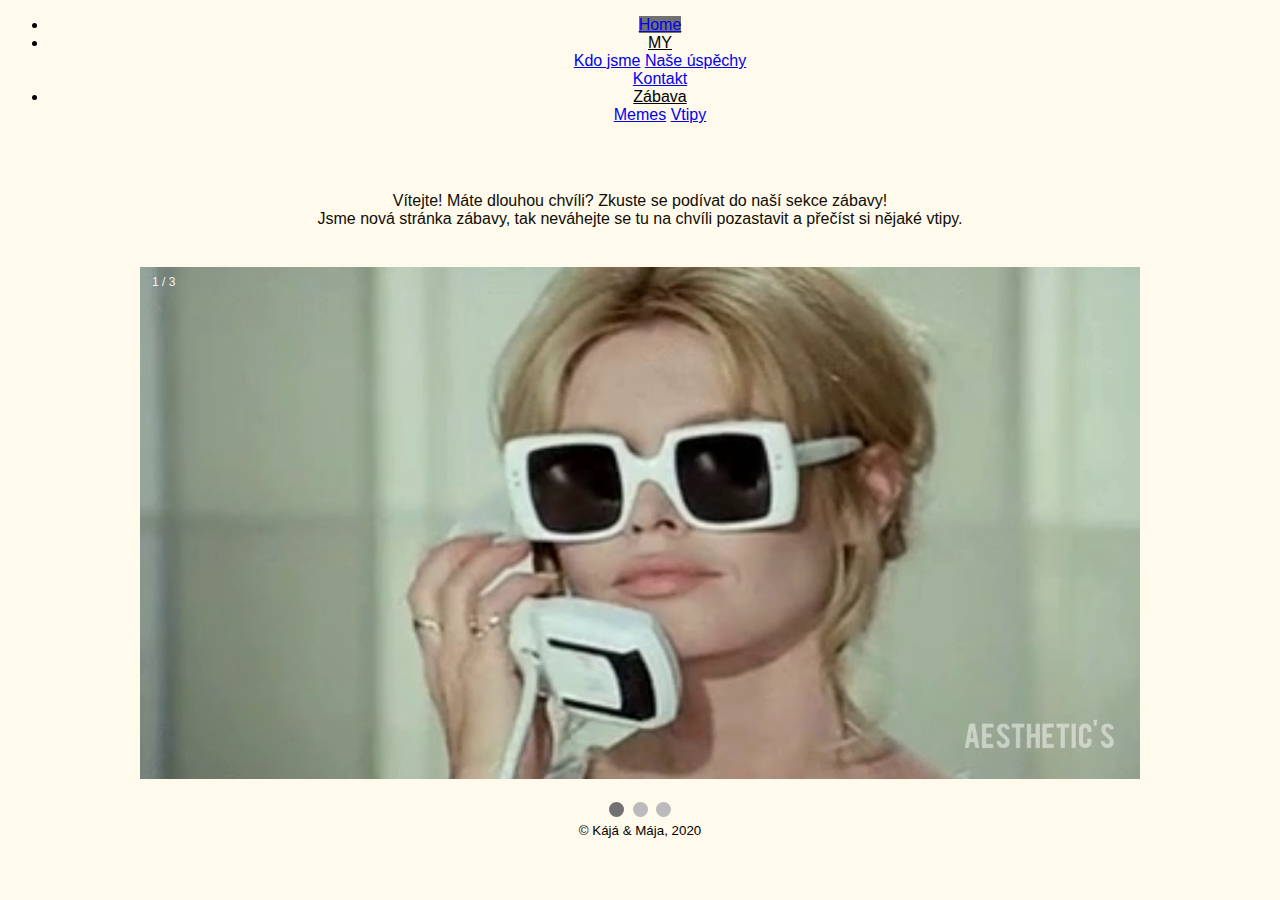
<file: index.html>
<!DOCTYPE html>
<html lang="cs">

<head>
    <meta charset="UTF-8">
    <meta name="viewport" content="width=device-width, initial-scale=1.0">
    <link rel="stylesheet" href="https://stackpath.bootstrapcdn.com/bootstrap/4.5.0/css/bootstrap.min.css" integrity="sha384-9aIt2nRpC12Uk9gS9baDl411NQApFmC26EwAOH8WgZl5MYYxFfc+NcPb1dKGj7Sk" crossorigin="anonymous">

    <link rel="stylesheet" href="https://cdnjs.cloudflare.com/ajax/libs/font-awesome/4.7.0/css/font-awesome.min.css">
    <title>Vodafone projek</title>
    <script src="https://code.jquery.com/jquery-3.5.1.slim.min.js" integrity="sha384-DfXdz2htPH0lsSSs5nCTpuj/zy4C+OGpamoFVy38MVBnE+IbbVYUew+OrCXaRkfj" crossorigin="anonymous"></script>
    <script src="https://cdn.jsdelivr.net/npm/popper.js@1.16.0/dist/umd/popper.min.js" integrity="sha384-Q6E9RHvbIyZFJoft+2mJbHaEWldlvI9IOYy5n3zV9zzTtmI3UksdQRVvoxMfooAo" crossorigin="anonymous"></script>
    <script src="https://stackpath.bootstrapcdn.com/bootstrap/4.5.0/js/bootstrap.min.js" integrity="sha384-OgVRvuATP1z7JjHLkuOU7Xw704+h835Lr+6QL9UvYjZE3Ipu6Tp75j7Bh/kR0JKI" crossorigin="anonymous"></script>
    <link rel="stylesheet" href="styly/style.css">
</head>

<body>

    <ul class="nav nav-tabs">
        <li class="nav-item">
            <a class="nav-link active" href="index.html">Home</a>
        </li>
        <li class="nav-item dropdown">
            <a class="nav-link dropdown-toggle" id="drop" data-toggle="dropdown" href="#" role="button" aria-haspopup="true" aria-expanded="false">MY</a>
            <div class="dropdown-menu">
                <a class="dropdown-item" href="html/about-us.html">Kdo jsme</a>
                <a class="dropdown-item" href="html/nasUspech.html">Naše úspěchy</a>
                <div class="dropdown-divider"></div>
                <a class="dropdown-item" href="html/kontakt.html">Kontakt</a>
            </div>
        </li>
        <li class="nav-item dropdown">
            <a class="nav-link dropdown-toggle" id="drop" data-toggle="dropdown" href="#" role="button" aria-haspopup="true" aria-expanded="false">Zábava</a>
            <div class="dropdown-menu">
                <a class="dropdown-item" href="html/memes.html">Memes</a>
                <a class="dropdown-item" href="html/vtipy.html">Vtipy</a>
            </div>
        </li>
    </ul>

    <div class="container">
        <div class="row"> <br>
            <div class="col-md">
                <br>
                <p>Vítejte! Máte dlouhou chvíli? Zkuste se podívat do naší sekce zábavy!<br> Jsme nová stránka zábavy, tak neváhejte se tu na chvíli pozastavit a přečíst si nějaké vtipy.</p><br>

                <div class="slideshow-container">

                    <div class="mySlides fade">
                        <div class="numbertext">1 / 3</div>
                        <img src="obrazek/typka.jpg" style="width:100%">
                    </div>

                    <div class="mySlides fade">
                        <div class="numbertext">2 / 3</div>
                        <img src="obrazek/pout.jpg" style="width:100%">

                    </div>

                    <div class="mySlides fade">
                        <div class="numbertext">3 / 3</div>
                        <img src="obrazek/disky.jpg" style="width:100%">

                    </div>

                </div>
                <br>

                <div style="text-align:center">
                    <span class="dot"></span>
                    <span class="dot"></span>
                    <span class="dot"></span>
                </div>


            </div>
        </div>
    </div>
    </div>
    <small>&copy; Kájá & Mája, 2020</small>

    </div>
    <script>
        var slideIndex = 0;
        showSlides();

        function showSlides() {
            var i;
            var slides = document.getElementsByClassName("mySlides");
            var dots = document.getElementsByClassName("dot");
            for (i = 0; i < slides.length; i++) {
                slides[i].style.display = "none";
            }
            slideIndex++;
            if (slideIndex > slides.length) {
                slideIndex = 1
            }
            for (i = 0; i < dots.length; i++) {
                dots[i].className = dots[i].className.replace(" active", "");
            }
            slides[slideIndex - 1].style.display = "block";
            dots[slideIndex - 1].className += " active";
            setTimeout(showSlides, 2000);
        }
    </script>
</body>

</html>
</file>
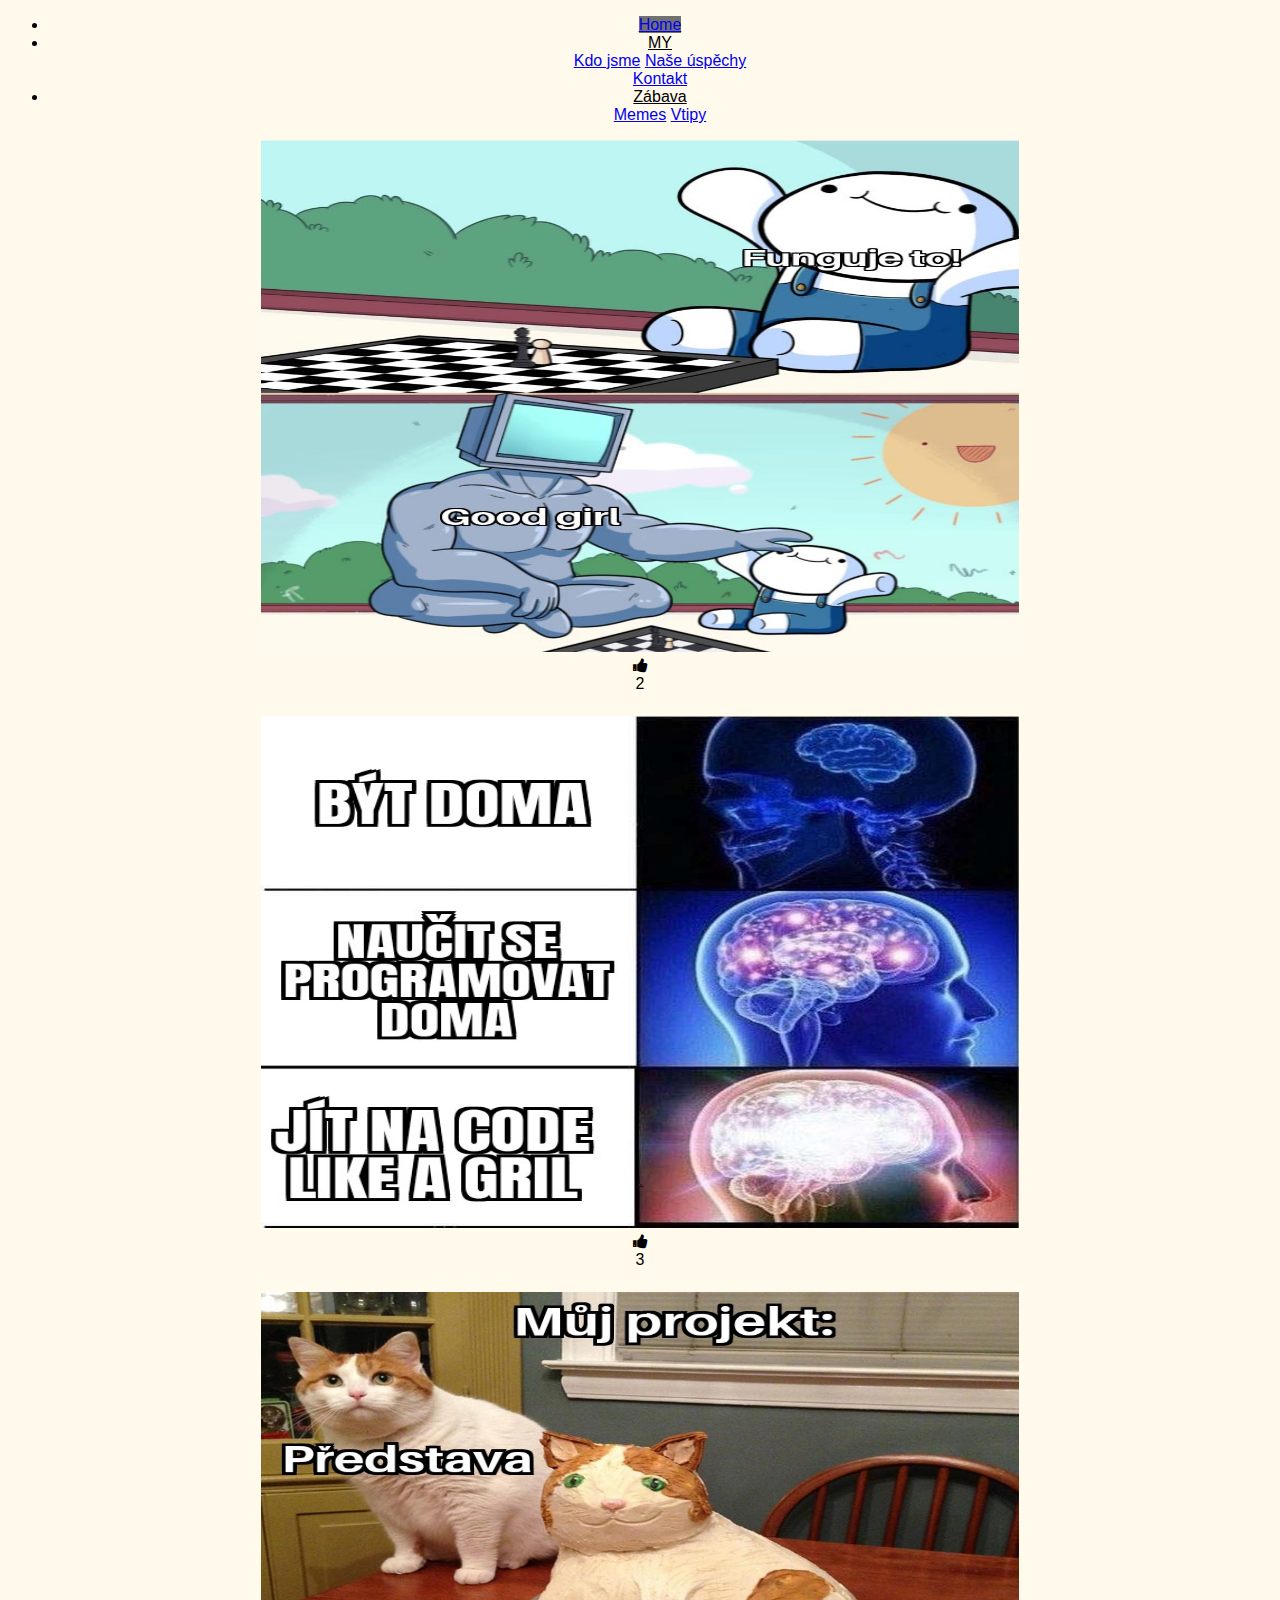
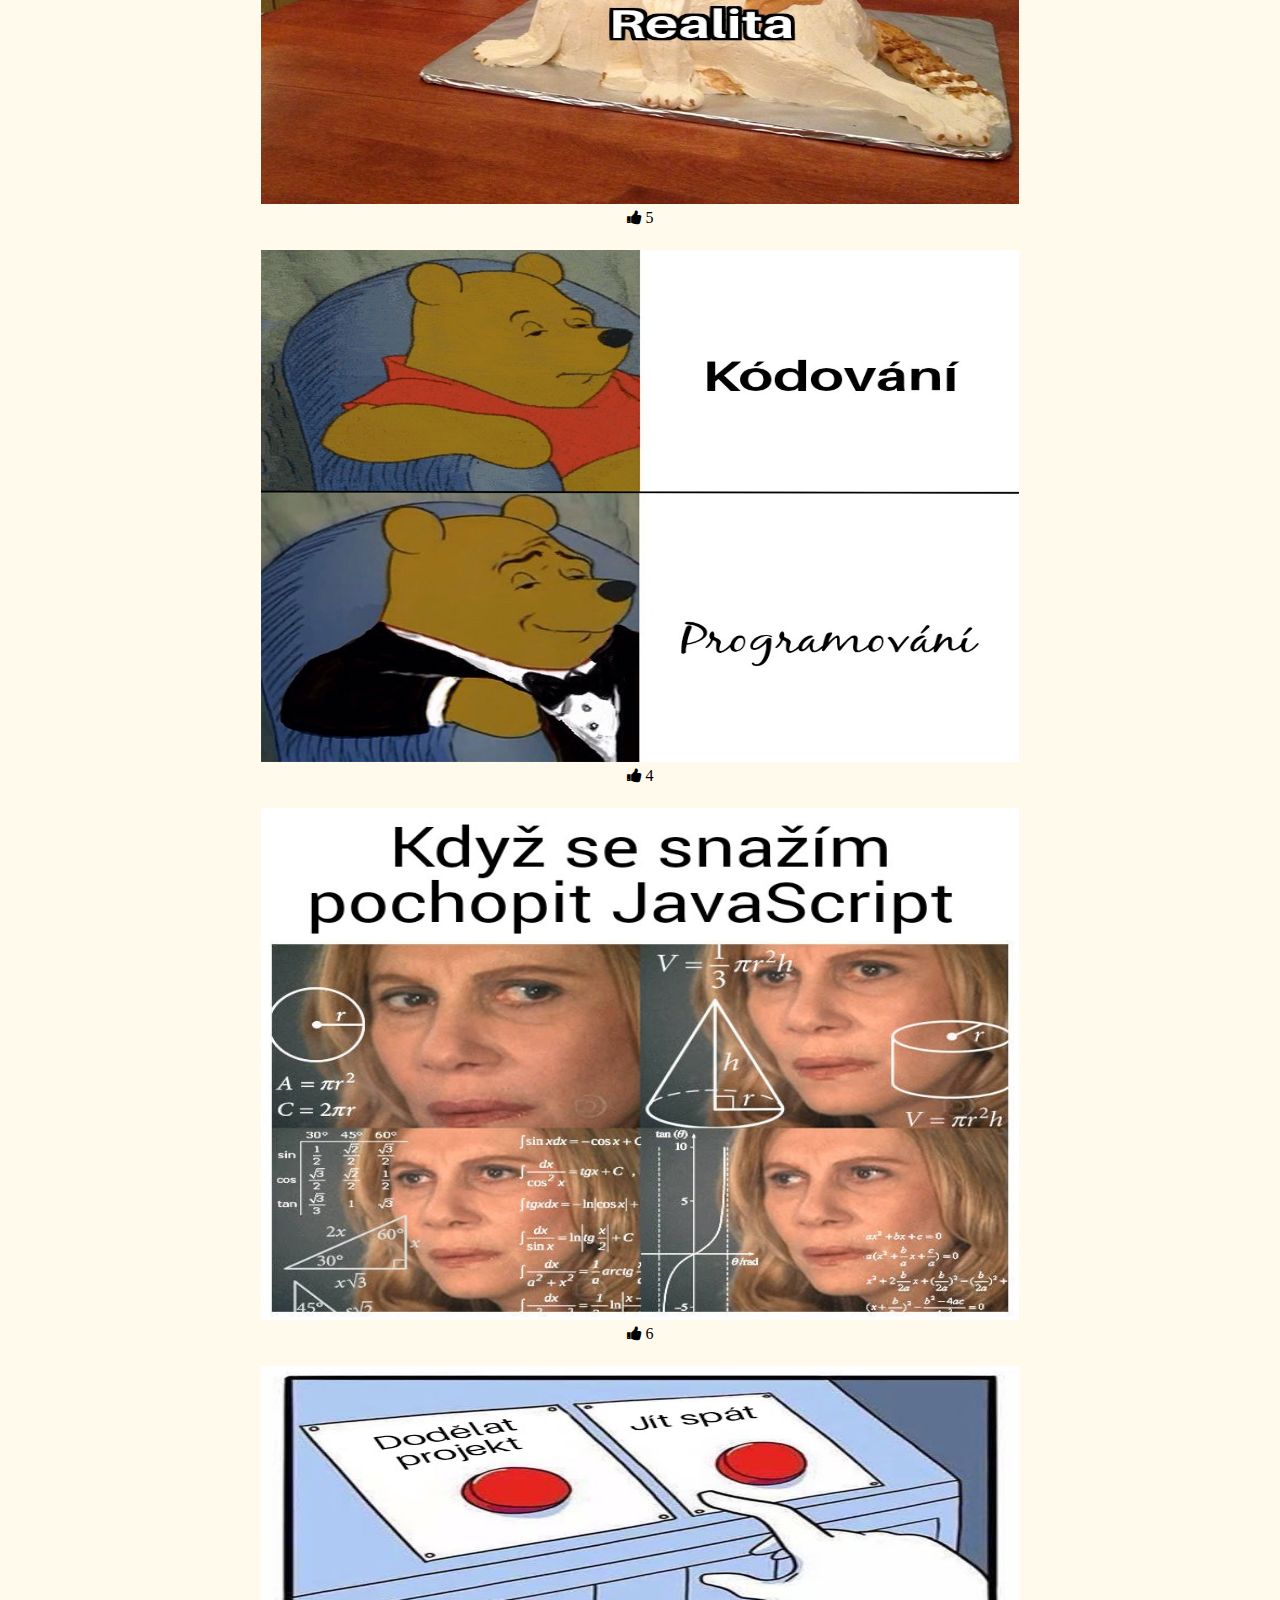
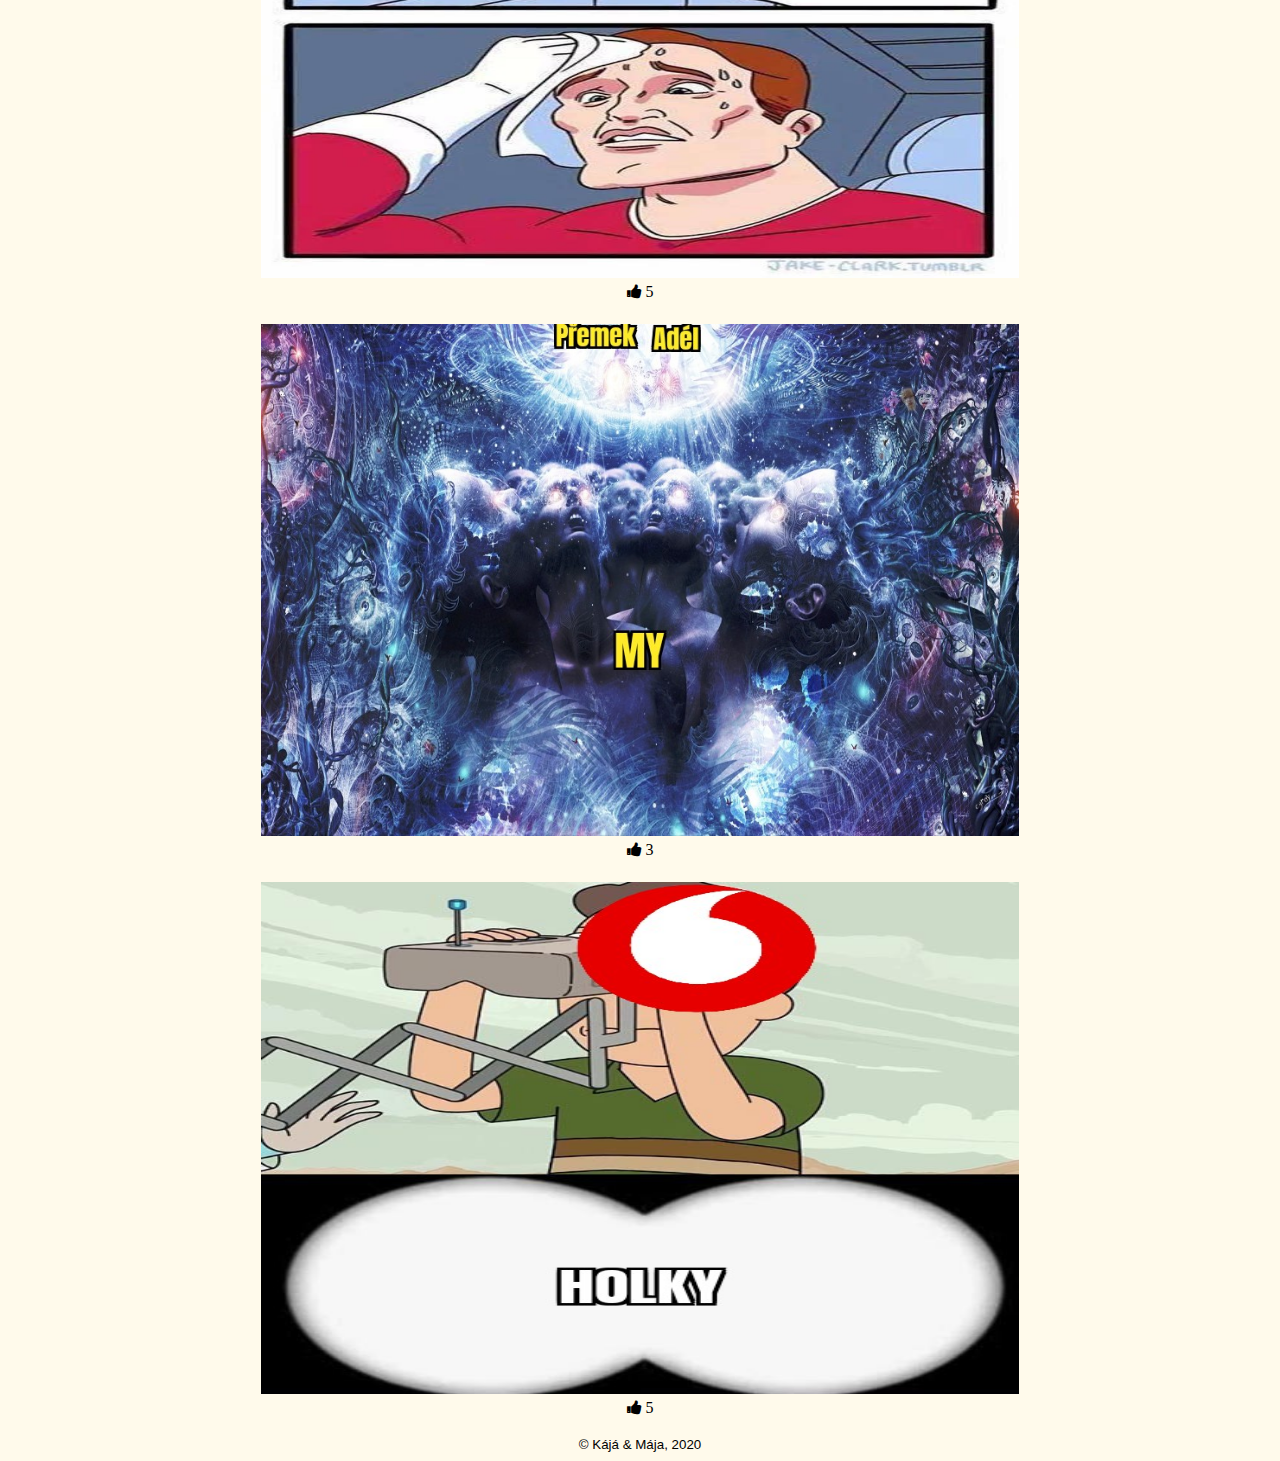
<file: html/memes.html>
<!DOCTYPE html>
<html lang="cs">

<head>
    <meta charset="UTF-8">
    <meta name="viewport" content="width=device-width, initial-scale=1.0">

    <link rel="stylesheet" href="https://stackpath.bootstrapcdn.com/bootstrap/4.5.0/css/bootstrap.min.css" integrity="sha384-9aIt2nRpC12Uk9gS9baDl411NQApFmC26EwAOH8WgZl5MYYxFfc+NcPb1dKGj7Sk" crossorigin="anonymous">
    <link rel="stylesheet" href="../styly/style.css">
    <link rel="stylesheet" href="https://cdnjs.cloudflare.com/ajax/libs/font-awesome/4.7.0/css/font-awesome.min.css">
    <title>Vodafone projekt</title>

    <script src="https://code.jquery.com/jquery-3.5.1.slim.min.js" integrity="sha384-DfXdz2htPH0lsSSs5nCTpuj/zy4C+OGpamoFVy38MVBnE+IbbVYUew+OrCXaRkfj" crossorigin="anonymous"></script>
    <script src="https://cdn.jsdelivr.net/npm/popper.js@1.16.0/dist/umd/popper.min.js" integrity="sha384-Q6E9RHvbIyZFJoft+2mJbHaEWldlvI9IOYy5n3zV9zzTtmI3UksdQRVvoxMfooAo" crossorigin="anonymous"></script>
    <script src="https://stackpath.bootstrapcdn.com/bootstrap/4.5.0/js/bootstrap.min.js" integrity="sha384-OgVRvuATP1z7JjHLkuOU7Xw704+h835Lr+6QL9UvYjZE3Ipu6Tp75j7Bh/kR0JKI" crossorigin="anonymous"></script>
    <script src="../js/script.js"></script>
</head>

<body>
    <ul class="nav nav-tabs">
        <li class="nav-item">
            <a class="nav-link active" href="../index.html">Home</a>
        </li>
        <li class="nav-item dropdown">
            <a class="nav-link dropdown-toggle" id="drop" data-toggle="dropdown" href="#" role="button" aria-haspopup="true" aria-expanded="false">MY</a>
            <div class="dropdown-menu">
                <a class="dropdown-item" href="about-us.html">Kdo jsme</a>
                <a class="dropdown-item" href="nasUspech.html">Naše úspěchy</a>
                <div class="dropdown-divider"></div>
                <a class="dropdown-item" href="kontakt.html">Kontakt</a>
            </div>
        </li>
        <li class="nav-item dropdown">
            <a class="nav-link dropdown-toggle" id="drop" data-toggle="dropdown" href="#" role="button" aria-haspopup="true" aria-expanded="false">Zábava</a>
            <div class="dropdown-menu">
                <a class="dropdown-item" href="memes.html">Memes</a>
                <a class="dropdown-item" href="vtipy.html">Vtipy</a>
            </div>
        </li>
    </ul>
    <div class="row">
        <div class="col-md">
            <div class="card">
                <img src="../obrazek/1.jpg" class="card-img-top" alt="...">
                <div class="card-body">
                    <i onclick="like()" class="fa fa-thumbs-up"></i>
                    <div class="pocet"> 2</div>
                </div>
            </div>
        </div>
        <br>
        <div class="col-md">
            <div class="card">
                <img src="../obrazek/2.jpg" class="card-img-top" alt="...">
                <div class="card-body">
                    <i onclick="like()" class="fa fa-thumbs-up"></i>
                    <div class="pocet"> 3</div>
                </div>
            </div>
        </div>

    </div>
    <br>
    <div class="row">
        <div class="col-md">
            <div class="card">
                <img src="../obrazek/3.jpg" class="card-img-top" alt="...">
                <div class="card-body">
                    <i onclick="like(this)" class="fa fa-thumbs-up"> 5</i>
                </div>
            </div>
        </div>
        <br>
        <div class="col-md">
            <div class="card">
                <img src="../obrazek/4.jpg" class="card-img-top" alt="...">
                <div class="card-body">
                    <i onclick="like(this)" class="fa fa-thumbs-up"> 4</i>
                </div>
            </div>
        </div>

    </div>
    <br>
    <div class="row">
        <div class="col-md">
            <div class="card">
                <img src="../obrazek/5.jpg" class="card-img-top" alt="...">
                <div class="card-body">
                    <i onclick="like(this)" class="fa fa-thumbs-up"> 6</i>
                </div>
            </div>
        </div>
        <br>
        <div class="col-md">
            <div class="card">
                <img src="../obrazek/6.jpg" class="card-img-top" alt="...">
                <div class="card-body">
                    <i onclick="like(this)" class="fa fa-thumbs-up"> 5</i>
                </div>
            </div>
        </div>

    </div>
    <br>
    <div class="row">
        <div class="col-md">
            <div class="card">
                <img src="../obrazek/7.jpg" class="card-img-top" alt="...">
                <div class="card-body">
                    <i onclick="like(this)" class="fa fa-thumbs-up"> 3</i>
                </div>
            </div>
        </div>
        <br>
        <div class="col-md">
            <div class="card">
                <img src="../obrazek/8.jpg" class="card-img-top" alt="...">
                <div class="card-body">
                    <i onclick="like(this)" class="fa fa-thumbs-up"> 5</i>
                </div>
            </div>
        </div>
    </div><br>

    <small>&copy; Kájá & Mája, 2020</small>

</body>

</html>
</file>
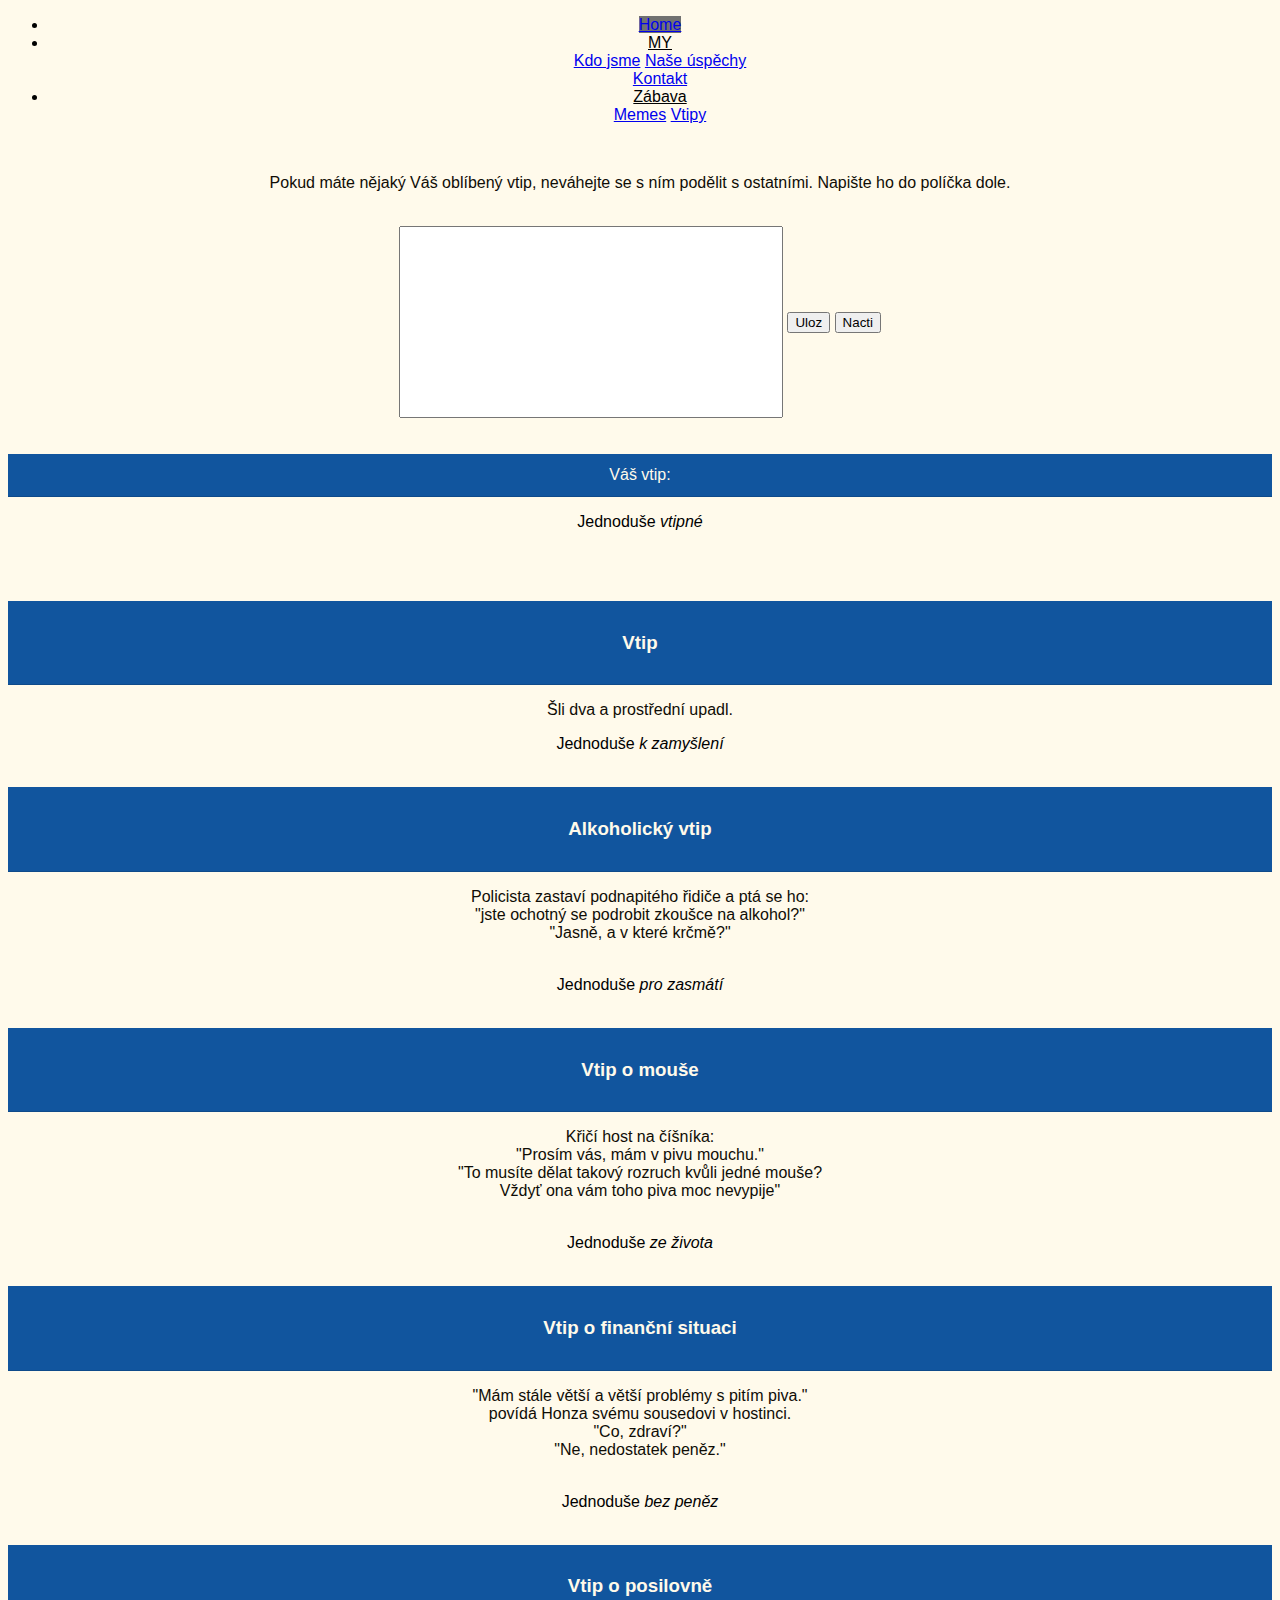
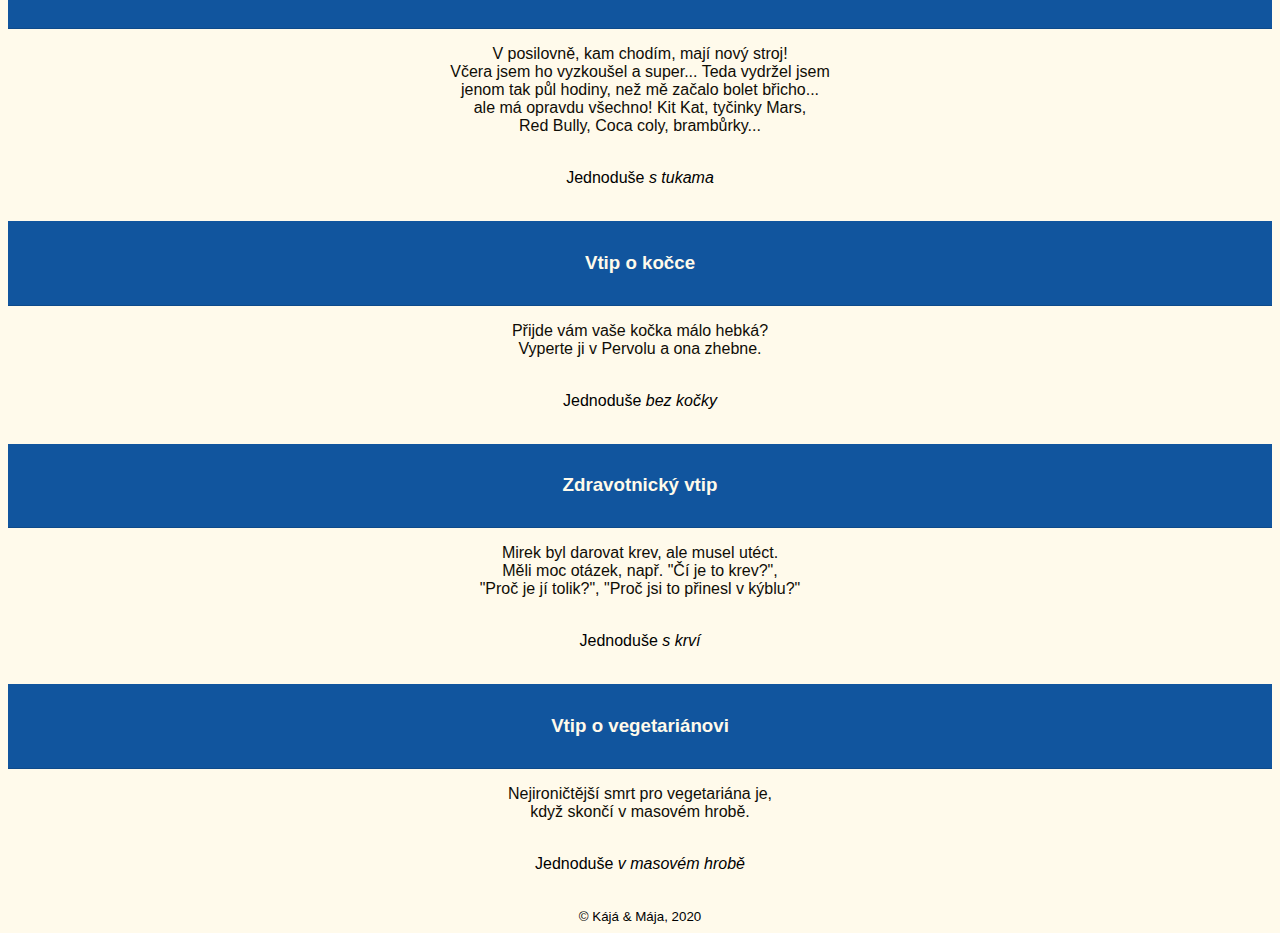
<file: html/vtipy.html>
<!DOCTYPE html>
<html lang="cs">

<head>
    <meta charset="UTF-8">
    <meta name="viewport" content="width=device-width, initial-scale=1.0">

    <link rel="stylesheet" href="https://stackpath.bootstrapcdn.com/bootstrap/4.5.0/css/bootstrap.min.css" integrity="sha384-9aIt2nRpC12Uk9gS9baDl411NQApFmC26EwAOH8WgZl5MYYxFfc+NcPb1dKGj7Sk" crossorigin="anonymous">
    <link rel="stylesheet" href="../styly/style.css">

    <title>Vodafone projekt</title>

    <script src="https://code.jquery.com/jquery-3.5.1.slim.min.js" integrity="sha384-DfXdz2htPH0lsSSs5nCTpuj/zy4C+OGpamoFVy38MVBnE+IbbVYUew+OrCXaRkfj" crossorigin="anonymous"></script>
    <script src="https://cdn.jsdelivr.net/npm/popper.js@1.16.0/dist/umd/popper.min.js" integrity="sha384-Q6E9RHvbIyZFJoft+2mJbHaEWldlvI9IOYy5n3zV9zzTtmI3UksdQRVvoxMfooAo" crossorigin="anonymous"></script>
    <script src="https://stackpath.bootstrapcdn.com/bootstrap/4.5.0/js/bootstrap.min.js" integrity="sha384-OgVRvuATP1z7JjHLkuOU7Xw704+h835Lr+6QL9UvYjZE3Ipu6Tp75j7Bh/kR0JKI" crossorigin="anonymous"></script>

    <script src="../js/script.js"></script>
</head>

<body>
    <ul class="nav nav-tabs">
        <li class="nav-item">
            <a class="nav-link active" href="../index.html">Home</a>
        </li>
        <li class="nav-item dropdown">
            <a class="nav-link dropdown-toggle" id="drop" data-toggle="dropdown" href="#" role="button" aria-haspopup="true" aria-expanded="false">MY</a>
            <div class="dropdown-menu">
                <a class="dropdown-item" href="about-us.html">Kdo jsme</a>
                <a class="dropdown-item" href="nasUspech.html">Naše úspěchy</a>
                <div class="dropdown-divider"></div>
                <a class="dropdown-item" href="kontakt.html">Kontakt</a>
            </div>
        </li>
        <li class="nav-item dropdown">
            <a class="nav-link dropdown-toggle" id="drop" data-toggle="dropdown" href="#" role="button" aria-haspopup="true" aria-expanded="false">Zábava</a>
            <div class="dropdown-menu">
                <a class="dropdown-item" href="memes.html">Memes</a>
                <a class="dropdown-item" href="vtipy.html">Vtipy</a>
            </div>
        </li>
    </ul>

    <br>
    <p>Pokud máte nějaký Váš oblíbený vtip, neváhejte se s ním podělit s ostatními. Napište ho do políčka dole.</p>
    <br>
    <input type="text" value='' id="vtip" />
    <button onclick="uloz('vtip')">Uloz</button>
    <button id="myBtn" onclick="zobraz()">Nacti</button>
    <br>
    <br>



    <div class="container">
        <div class="row" class="ukaz">
            <br>
            <div class="col-md">
                <div class="card">
                    <div class="card-header">
                        Váš vtip:
                    </div>
                    <div class="card-body">
                        <blockquote class="blockquote mb-0">
                            <div id="name"></div>
                            <footer class="blockquote-footer">Jednoduše <cite title="Source Title">vtipné</cite></footer>
                        </blockquote>
                    </div>
                </div>
            </div>
        </div>
    </div>
    <br>
    <br>
    <div class="row">
        <br>
        <div class="col-md">
            <div class="card">
                <div class="card-header">
                    <h3>Vtip</h3>
                </div>
                <div class="card-body">
                    <blockquote class="blockquote mb-0">
                        <p class="text-monospace">Šli dva a prostřední upadl.</p>
                        <footer class="blockquote-footer">Jednoduše <cite title="Source Title">k zamyšlení</cite></footer>
                    </blockquote>
                </div>
            </div>
        </div>

        <br>
        <div class="col-md">
            <div class="card">
                <div class="card-header">
                    <h3>Alkoholický vtip</h3>
                </div>
                <div class="card-body">
                    <blockquote class="blockquote mb-0">
                        <p class="text-monospace">Policista zastaví podnapitého řidiče a ptá se ho:<br> "jste ochotný se podrobit zkoušce na alkohol?"<br> "Jasně, a v které krčmě?"</p><br>
                        <footer class="blockquote-footer">Jednoduše <cite title="Source Title">pro zasmátí</cite></footer>
                    </blockquote>
                </div>
            </div>
        </div>
    </div>

    <br>
    <div class="row">
        <div class="col-md">
            <div class="card">
                <div class="card-header">
                    <h3>Vtip o mouše</h3>
                </div>
                <div class="card-body">
                    <blockquote class="blockquote mb-0">
                        <p class="text-monospace">Křičí host na číšníka:<br> "Prosím vás, mám v pivu mouchu."<br> "To musíte dělat takový rozruch kvůli jedné mouše?<br> Vždyť ona vám toho piva moc nevypije"</p><br>
                        <footer class="blockquote-footer">Jednoduše <cite title="Source Title">ze života</cite></footer>
                    </blockquote>
                </div>
            </div>

        </div>

        <br>
        <div class="col-md">
            <div class="card">
                <div class="card-header">
                    <h3>Vtip o finanční situaci</h3>
                </div>
                <div class="card-body">
                    <blockquote class="blockquote mb-0">
                        <p class="text-monospace">"Mám stále větší a větší problémy s pitím piva."<br> povídá Honza svému sousedovi v hostinci.<br> "Co, zdraví?"<br>"Ne, nedostatek peněz."</p><br>
                        <footer class="blockquote-footer">Jednoduše <cite title="Source Title">bez peněz</cite></footer>
                    </blockquote>
                </div>
            </div>
        </div>
    </div>


    <br>
    <div class="row">
        <div class="col-md">
            <div class="card">
                <div class="card-header">
                    <h3>Vtip o posilovně</h3>
                </div>
                <div class="card-body">
                    <blockquote class="blockquote mb-0">
                        <p class="text-monospace">V posilovně, kam chodím, mají nový stroj!<br> Včera jsem ho vyzkoušel a super... Teda vydržel jsem<br> jenom tak půl hodiny, než mě začalo bolet břicho...<br> ale má opravdu všechno! Kit Kat, tyčinky Mars,<br> Red Bully, Coca coly,
                            brambůrky...
                        </p><br>
                        <footer class="blockquote-footer">Jednoduše <cite title="Source Title">s tukama</cite></footer>
                    </blockquote>
                </div>
            </div>
        </div>

        <br>

        <div class="col-md">
            <div class="card">
                <div class="card-header">
                    <h3>Vtip o kočce</h3>
                </div>
                <div class="card-body">
                    <blockquote class="blockquote mb-0">
                        <p class="text-monospace">Přijde vám vaše kočka málo hebká?<br> Vyperte ji v Pervolu a ona zhebne.</p><br>
                        <footer class="blockquote-footer">Jednoduše <cite title="Source Title">bez kočky</cite></footer>
                    </blockquote>
                </div>
            </div>
        </div>
    </div>



    <br>
    <div class="row">
        <div class="col-md">
            <div class="card">
                <div class="card-header">
                    <h3>Zdravotnický vtip</h3>
                </div>
                <div class="card-body">
                    <blockquote class="blockquote mb-0">
                        <p class="text-monospace">Mirek byl darovat krev, ale musel utéct.<br> Měli moc otázek, např. "Čí je to krev?",<br> "Proč je jí tolik?", "Proč jsi to přinesl v kýblu?"</p><br>
                        <footer class="blockquote-footer">Jednoduše <cite title="Source Title">s krví</cite></footer>
                    </blockquote>
                </div>
            </div>
        </div>

        <br>
        <div class="col-md">
            <div class="card">
                <div class="card-header">
                    <h3>Vtip o vegetariánovi</h3>
                </div>
                <div class="card-body">
                    <blockquote class="blockquote mb-0">
                        <p class="text-monospace">Nejironičtější smrt pro vegetariána je,<br> když skončí v masovém hrobě.</p><br>
                        <footer class="blockquote-footer">Jednoduše <cite title="Source Title">v masovém hrobě</cite></footer>
                    </blockquote>
                </div>
            </div>
        </div>
    </div><br>

    <small>&copy; Kájá & Mája, 2020</small>

</body>

</html>
</file>
<file: styly/style.css>
.show {
          display: block;
      }
      
      p {
          color: #0F0D06;
          text-decoration-style: initial;
      }
      
      h4 {
          color: #3550BF;
      }
      
      .fa {
          font-size: 10vw;
          cursor: pointer;
          user-select: none;
      }
      
      img {
          display: inline-block;
          width: 40vw;
          height: 40vw;
          background: #ccc;
          margin: 5px;
      }
      
      #of {
          width: 60vw;
          height: 30vw;
      }
      
      body {
          background-color: #FFFAEB;
          text-align: center;
      }
      
      #drop {
          color: black;
      }
      
      .mid {
          text-align: center;
      }
      
      address {
          display: block;
          font-style: initial;
          color: #0F0D06;
      }
      
      input {
          height: 15vw;
          width: 30vw;
      }
      
      .show {
          display: block;
      }
      
      p {
          color: #0F0D06;
          text-decoration-style: initial;
      }
      
      .card-header {
          padding: .75rem 1.25rem;
          margin-bottom: 0;
          background-color: #11559e;
          color: #FFFAEB;
          border-bottom: 1px solid rgba(0, 0, 0, .125);
      }
      
      h4 {
          color: #3550BF;
      }
      
      .fa {
          font-size: 10vw;
          cursor: pointer;
          user-select: none;
      }
      
      img {
          display: block;
          margin-left: auto;
          margin-right: auto;
          width: 60%;
      }
      
      #nene {
          border-radius: 250px;
      }
      
      small {
          bottom: 0%;
      }
      
      .zvyrazneni {
          background-color: #fdd869;
      }
      
      #blakecy {
          color: #755a0a;
      }
      
      #ksa {
          border-radius: 0px;
      }
      
      * {
          box-sizing: border-box;
      }
      
      body {
          font-family: Verdana, sans-serif;
      }
      
      .mySlides {
          display: none;
      }
      
      img {
          vertical-align: middle;
      }
      
      .slideshow-container {
          max-width: 1000px;
          position: relative;
          margin: auto;
      }
      
      .numbertext {
          color: #f2f2f2;
          font-size: 12px;
          padding: 8px 12px;
          position: absolute;
          top: 0;
      }
      
      .dot {
          height: 15px;
          width: 15px;
          margin: 0 2px;
          background-color: #bbb;
          border-radius: 50%;
          display: inline-block;
          transition: background-color 0.6s ease;
      }
      
      .active {
          background-color: #717171;
      }
      
      .fade {
          -webkit-animation-name: fade;
          -webkit-animation-duration: 1.5s;
          animation-name: fade;
          animation-duration: 1.5s;
      }
      
      @-webkit-keyframes fade {
          from {
              opacity: .4
          }
          to {
              opacity: 1
          }
      }
      
      @keyframes fade {
          from {
              opacity: .4
          }
          to {
              opacity: 1
          }
      }
      
      @media only screen and (max-width: 300px) {
          .text {
              font-size: 11px
          }
      }
</file>
